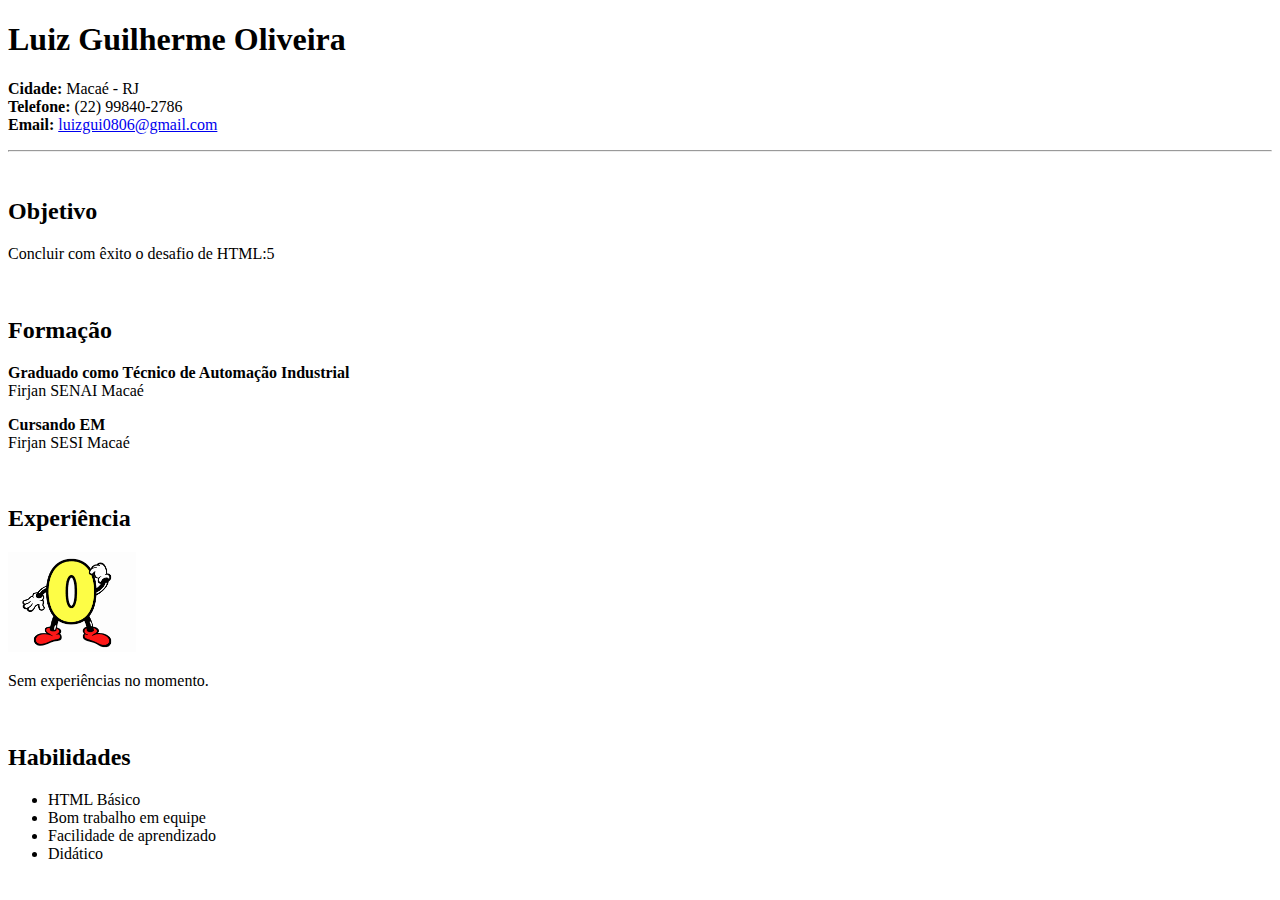
<file: desafio_html_basico/index.html>
<!DOCTYPE html>
<html lang="pt-br">

<head>
	<meta charset="UTF-8">
	<meta http-equiv="X-UA-Compatible" content="IE=edge">
	<meta name="viewport" content="width=device-width, initial-scale=1.0">
	<title>Luiz Guilherme Oliveira</title>
</head>

<body>

	<h1>Luiz Guilherme Oliveira</h1>
	<p>
		<strong>Cidade:</strong> Macaé - RJ <br>
		<strong>Telefone:</strong> (22) 99840-2786 <br>
		<strong>Email:</strong> <a href="mailto:luizgui0806@gmail.com">luizgui0806@gmail.com</a>
	</p>
	
	<hr>
	
	<br>

	<h2>Objetivo</h2>
	<p>Concluir com êxito o desafio de HTML:5</p>
	
	<br>

	<h2>Formação</h2>
	<p>
		<b>Graduado como Técnico de Automação Industrial</b><br>
		Firjan SENAI Macaé
	</p>
	<p>
		<b>Cursando EM</b><br>
		Firjan SESI Macaé
	</p>
	
	<br>

	<h2>Experiência</h2>
	<img src="./imagens/zero.png" alt="Imagem de um zero" height="100">
	<p>Sem experiências no momento.</p>
	
	<br>

	<h2>Habilidades</h2>
	<ul>
		<li>HTML Básico</li>
		<li>Bom trabalho em equipe</li>
		<li>Facilidade de aprendizado</li>
		<li>Didático</li>
	</ul>
</body>

</html>
</file>
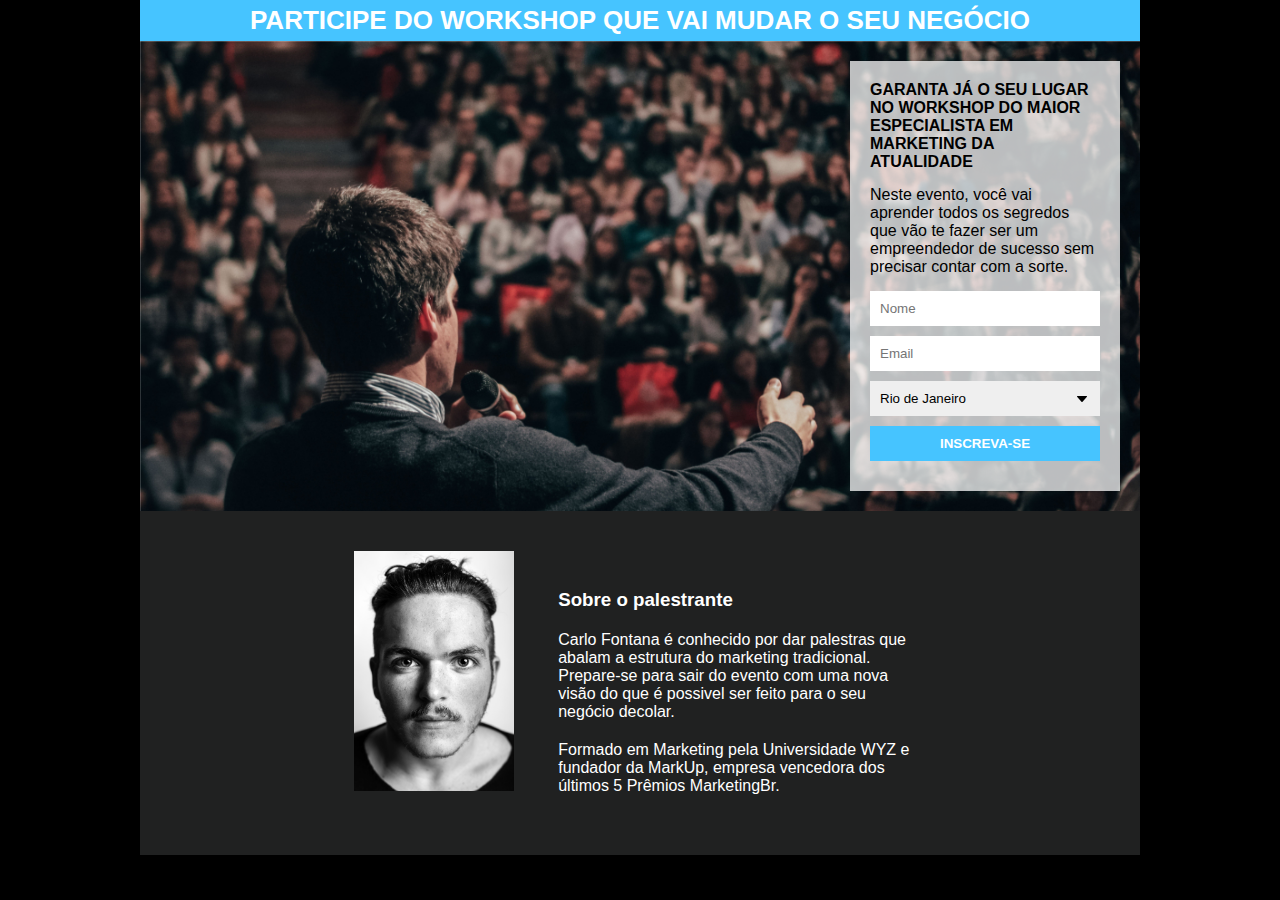
<file: pagina de captura/index.html>
<!DOCTYPE html>
<html lang="pt-br">

<head>
    <meta charset="UTF-8">
    <meta http-equiv="X-UA-Compatible" content="IE=edge">
    <link rel="icon" href="./images/ico.png" type="image-png">
    <meta name="viewport" content="width= device-width, initial-scale= 1.0">
    <link href="./css/style.css" rel="stylesheet">
    <title>Workshop</title>
</head>

<body>

    <div id="conteiner">
        <header>
            <h1 id="title">PARTICIPE DO WORKSHOP QUE VAI MUDAR O SEU NEGÓCIO</h1>
        </header>
        <main>
                <div id="formContainer">
                    <h2 class="marginBottom">GARANTA JÁ O SEU LUGAR NO WORKSHOP DO MAIOR ESPECIALISTA EM MARKETING DA ATUALIDADE</h2>
                    <P class="marginBottom">Neste evento, você vai aprender todos os segredos que vão te fazer ser um empreendedor de sucesso sem precisar contar com a sorte.</P>
                    <form method="post" action="https://gmail.us14.list-manage.com/subscribe/post?u=4a67e71609fc59dc1e850cf83&amp;id=f91725b8b0" id="mc-embedded-subscribe-form" name="mc-embedded-subscribe-form" class="validate" target="_blank" novalidate>
                        <input id="name" type="text" name="FNAME" placeholder="Nome">
                        <input id="email" type="email" name="EMAIL" placeholder="Email">
                        <select name="PLACE">
                            <option value="rj">Rio de Janeiro</option>
                            <option value="sp">São Paulo</option>
                            <option value="mg">Minas Gerais</option>
                            <option value="es">Espírito Santo</option>
                        </select>
                        <!-- real people should not fill this in and expect good things - do not remove this or risk form bot signups-->
                        <div style="position: absolute; left: -5000px;" aria-hidden="true"><input type="text" name="b_4a67e71609fc59dc1e850cf83_f91725b8b0" tabindex="-1" value=""></div>
                        <input type="submit" value="INSCREVA-SE">
                    </form>
                </div>
            </main>
        <footer>
            <img id="face" src="./images/face.jpg" alt="palestrante">
            <div id="description">
                <h3>Sobre o palestrante</h3>
                <p>Carlo Fontana é conhecido por dar palestras que abalam a estrutura do marketing tradicional. Prepare-se para sair do evento com uma nova visão do que é possivel ser feito para o seu negócio decolar.</p>
                <p>Formado em Marketing pela Universidade WYZ e fundador da MarkUp, empresa vencedora dos últimos 5 Prêmios MarketingBr.</p>
            </div>
        </footer>
    </div>
</body>

</html>
</file>
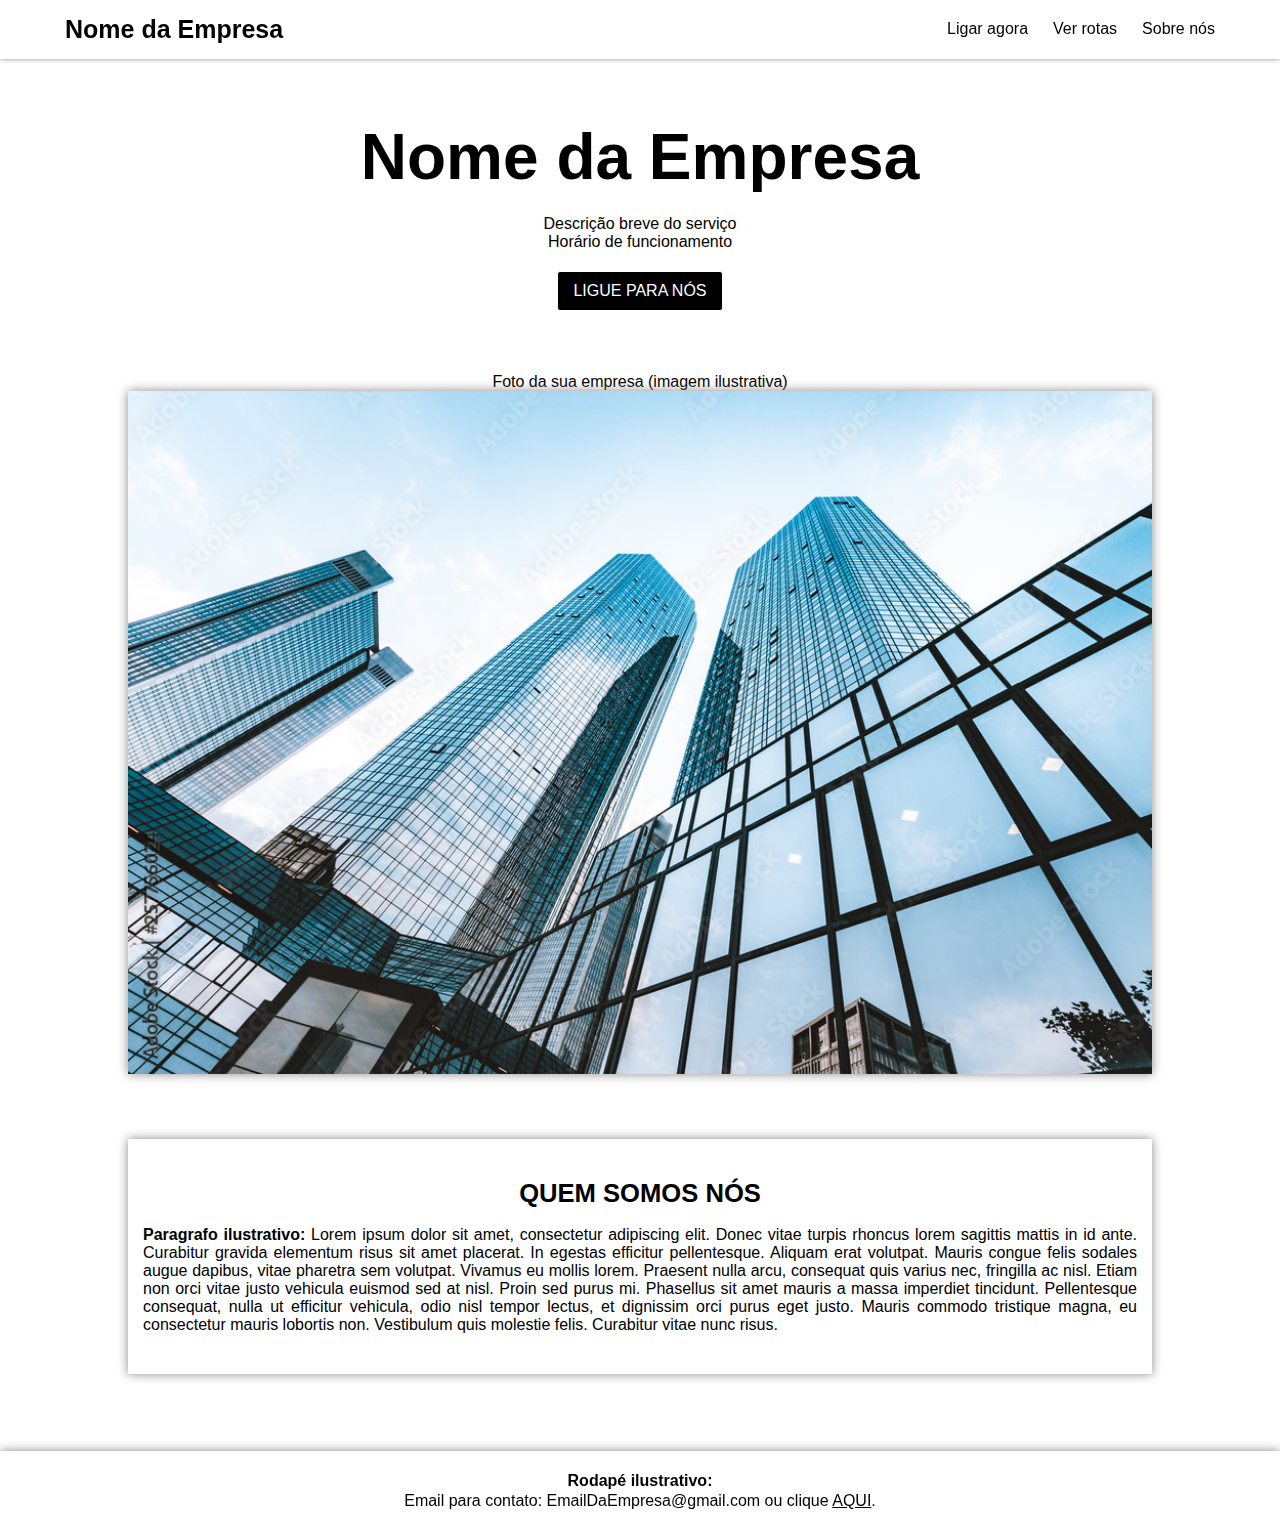
<file: primeiro_site/index.html>
<!DOCTYPE html>
<html lang="pt-br">

<head>
    <meta charset="UTF-8">
    <meta http-equiv="X-UA-Compatible" content="IE=edge">
    <meta name="viewport" content="width=device-width, initial-scale=1.0">
    <link rel="icon" href="./assets/global.svg" type="svg">
    <link href="./css/style.css" rel="stylesheet">
    <title>Nome da Empresa</title>
</head>

<body>
    <header>
        <div id="conteinerMenu">
            <h1><a href="" id="l-h1">Nome da Empresa</h1></a>
            <ul id="menu">
                <!-- <a href="" id="l-c-s">
                    <li id="c-s">Cadastre-se</li>
                </a> <-->
                <a href="#q-s" id="l-s-n">
                    <li>Sobre nós</li>
                </a>
                <a href="https://www.google.com/maps/dir//endereço+da+empresa/@-22.3456629,-41.8240519,12z" id="l-v-r">
                    <li id="v-r">Ver rotas</li>
                </a>
                <a href="tell:NumeroDaEmpresa" id="l-l-a">
                    <li id="l-a">Ligar agora</li>
                </a>
            </ul>
        </div>
    </header>
    <main class="cent">
        <section class="cent2">
            <h2 id="nm-emp">Nome da Empresa</h2>
            <p class="div">Descrição breve do serviço <br>
                Horário de funcionamento
            </p>
            <a href="tel:NumeroDaEmpresa" id="b-lpn" class="div">LIGUE PARA NÓS</a>
        </section>
        <section class="cent2">
            <p>Foto da sua empresa (imagem ilustrativa)</p>
            <img id="fotoEmp" src="./assets/imagemExemplo.jpg" alt="Exemplo de foto da empresa">
        </section>
        <section class="cent2 cinz">
            <h2 id="q-s">QUEM SOMOS NÓS</h2>
            <br>
            <p id="t-q-s"><b>Paragrafo ilustrativo:</b> Lorem ipsum dolor sit amet, consectetur adipiscing elit. Donec
                vitae turpis rhoncus lorem sagittis mattis
                in id ante. Curabitur gravida elementum risus sit amet placerat. In egestas efficitur pellentesque.
                Aliquam erat volutpat. Mauris congue felis sodales augue dapibus, vitae pharetra sem volutpat. Vivamus
                eu mollis lorem. Praesent nulla arcu, consequat quis varius nec, fringilla ac nisl. Etiam non orci vitae
                justo vehicula euismod sed at nisl. Proin sed purus mi. Phasellus sit amet mauris a massa imperdiet
                tincidunt. Pellentesque consequat, nulla ut efficitur vehicula, odio nisl tempor lectus, et dignissim
                orci purus eget justo. Mauris commodo tristique magna, eu consectetur mauris lobortis non. Vestibulum
                quis molestie felis. Curabitur vitae nunc risus.</p>
        </section>
    </main>
    <footer>
        <p id="f-t"><b>Rodapé ilustrativo:</b> <br> Email para contato: EmailDaEmpresa@gmail.com ou clique <a id="l-f-t"
                href="mailto:emaildaempresa@gmail.com">AQUI</a>.</p>
    </footer>

</body>

</html>
</file>
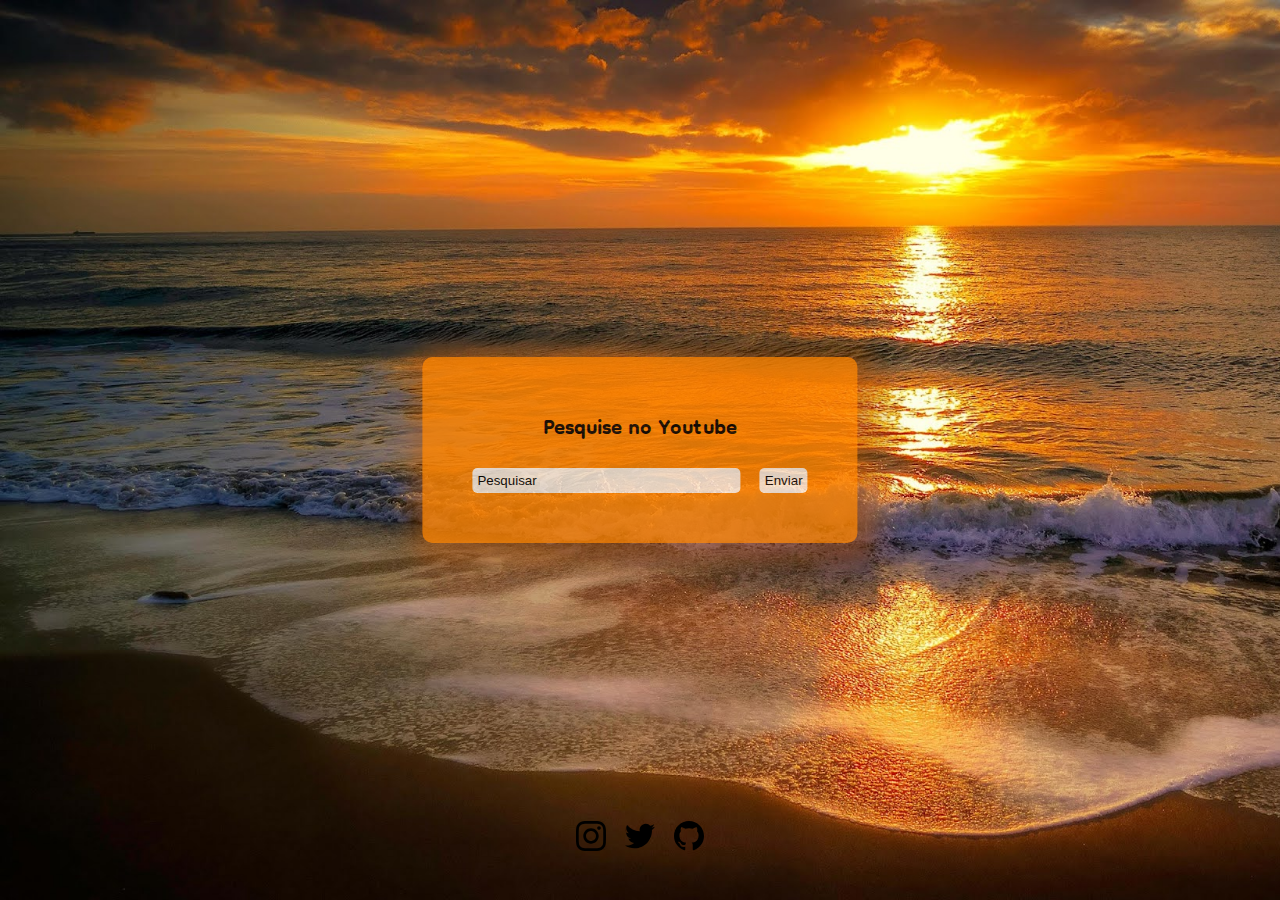
<file: treino_form/index.html>
<!DOCTYPE html>
<html lang="pt-br">

<head>

    <meta charset="UTF-8">
    <meta http-equiv="X-UA-Compatible" content="IE=edge">
    <meta name="viewport" content="width=device-width, initial-scale=1.0">
    <link href="style.css" rel="stylesheet">
    <link href="https://fonts.googleapis.com/css2?family=Dongle:wght@300&display=swap" rel="stylesheet">

    <title>Treino Formulario</title>

</head>

<body>

    <main id="conteiner-form">
        <h1>Pesquise no Youtube</h1>
        <form method="get" action="https://www.youtube.com/results">
            <input id="search" type="text" name="search_query" placeholder="Pesquisar">
            <input id="submit" type="submit" value="Enviar">
        </form>
    </main>

    <footer id="links">
        <a href="https://www.instagram.com/luizowsky/"><img class="icon insta" src="./images/instagram-11.svg" alt="instagram icon"></a>
        <a href="https://twitter.com/luizowsky"><img class="icon" src="images/twitter-1.svg" alt="twiitter icon"></a>
        <a href="https://github.com/luizguilhermeoliveira"><img class="icon" src="./images/iconmonstr-github-1.svg" alt="github icon"></a>
    </footer>

</body>

</html>
</file>
<file: pagina de captura/css/style.css>
*{
    padding: 0;
    margin: 0;
}

body{
    font-family: Arial, Helvetica, sans-serif;
    background-color: black;
}

#conteiner{
    max-width: 1000px;
    margin: auto;
}

/* header */

header{
    background-color: rgb(70, 196, 255);
    text-align: center;
    color: white;
    padding: 5px;
}

#title{
    font-size: 26px;
}

/* main */

main{
    padding: 20px;
    background-image: url(../images/people.jpg);
    background-size: cover;
    overflow: hidden;
}

#formContainer{
    background-color: #FFFFFFBB;
    max-width: 230px;
    padding: 20px;
    float: right;
}

h2{
    font-size: 16px;
}

.marginBottom{
    margin-bottom: 15px;
}

input, select{
    width: 100%;
    box-sizing: border-box;
    padding: 10px;
    border: none;
    outline: 0;
    margin-bottom: 10px;
}

input[type="submit"]{
    background-color: rgb(70, 196, 255);
    color: white;
    font-weight: bold;
}

input[type="submit"]:hover{
    cursor: pointer;
}

select{
    appearance: none;
    -webkit-appearance: none;
    -moz-appearance: none;
    background-image: url(../images/arrow.jpg);
    background-repeat: no-repeat;
    background-position-x: calc(100% - 10px);
    background-position-y: center;
}

/* footer */

footer{
    background-color: #202121;
    padding: 40px;
    text-align: center;
}

#face{
    width: 160px;
}

#description{
    text-align: left;
    color: white;
    display: inline-block;
    max-width: 40%;
    margin-left: 40px;
}

#description p, #description h3{
    margin-bottom: 20px;
}

.description h3{
    font-size: 24px;
}

/* reponsividade */

@media screen and (max-width: 700px){

    #formContainer{
        float: none;
        margin: auto;
    }

    #face{
        margin-bottom: 20px;
    }

    #description{
        position: block;
        margin: auto;
        text-align: center;
        max-width: 100%;
    }

}
</file>
<file: primeiro_site/css/style.css>
*{
    padding: 0;
    margin: 0;
}

html{
    scroll-behavior: smooth;
}

body{
    font-family: Arial, Helvetica, sans-serif;
    box-sizing: border-box;
}

.cent{
    max-width: 80%;
    margin: auto;
}

.cent2{
    margin-top: 6%;
    text-align: center;
}

.div{
    margin-top: 2%;
}

    /* header */

header{
    width: 100%;
    position: sticky;
    top: 0;
    background-color: white;
    box-shadow: 0 0 5px #888888;
}

#conteinerMenu{
    padding: 15px;
    margin-left: 50px;
    margin-right:50px;;
}

h1{
    display: inline-block;
    font-size: 25px;
}

#l-h1{
    text-decoration: none;
    color: black;
}

#l-h1:hover{
    color: rgb(59, 59, 59);
}

#menu{
    list-style-type: none;
    float: right;
}

#l-l-a, #l-v-r, #l-s-n/*, #l-c-s*/{
    color: black;
    text-decoration: none;
    float: right;
    margin-left: 25px;
    margin-top: 5px;
}

#l-l-a:hover, #l-v-r:hover, #l-s-n:hover/*, #l-c-s:hover*/{
    color:rgb(59, 59, 59);
}

    /* main */

/* section 1 */

#nm-emp{
    font-size: 4rem;
}

#b-lpn{
    display: inline-block;
    text-decoration: none;
    padding: 10px;
    padding-left: 15px;
    padding-right: 15px;

    border: 1px solid;
    border-radius: 3px;
    background-color: black;
    color: white;
}

#b-lpn:hover{
    background-color: rgb(59, 59, 59);
    color: white;
}

/* section 2 */

#fotoEmp{
    width: 100%;
    box-shadow: 0 0 10px #888888;
}

/* section 3 */

.cinz{
    box-shadow: 0 0 10px #888888;
    padding: 40px;
    padding-left: 15px;
    padding-right: 15px;
}

#q-s{
    font-size: 1.6rem;
}

#t-q-s{
    text-align: justify;
}

    /* footer */

footer{
    position: relative;
    width: 100%;
    height: 80px;
    margin-top: 6%;
    background-color: white;
    box-shadow: 0 0 10px #888888;
}

#f-t{
    text-align: center;
    position: absolute;
    top: 50%;
    left: 50%;
    transform: translate(-50%, -50%);
    line-height: 20px;
}

#l-f-t{
    color: black;
}

@media screen and (max-width: 642px){
    #conteinerMenu{
        margin: 0;
        text-align: center;
    }

    h1{
        display: block;
        margin: 0;
        font-size: 30px;
    }

    #menu{
        margin-top: 10px;
        display: inline-block;
        float: none;
    }

    #nm-emp{
        font-size: 1.8rem;
    }

    .div{
        margin-top: 5%;
    }

    #b-lpn{
        margin-top: 5%;
    }

    #q-s{
        font-size: 1.2rem;
    }

    #l-l-a{
        margin-left: 0;
    }

}
</file>
<file: treino_form/style.css>
*{
    padding: 0;
    margin: 0;
    box-sizing: border-box;
}

body{
    background-image: url(./images/praia-back.jpg);
    background-repeat: no-repeat;
    background-size: cover;
    background-attachment: fixed;
}

#conteiner-form{
    position: absolute;
    padding: 50px;
    width: 34%;
    top: 50%;
    left: 50%;
    transform: translate(-50%, -50%);
    border-radius: 10px;

    background-color: #FF8400;
    opacity: 0.8;
    box-shadow: #c0590594 5px 5px 25px 15px;
}

h1{
   text-align: center;
   font-size: 2rem;
   font-family: 'Dongle', sans-serif;
}

.form{
    position: relative;
    display: inline-block;
}

#search{
    width: 80%;
    margin-top: 15px;
    padding: 5px;
    border-radius: 5px;
}

#search::placeholder{
    color: black;
}

#submit{
    padding: 5px;
    border-radius: 5px;
    float: right;
    margin-top: 15px;
    cursor: pointer;
    font-weight: 400;
}

input{
    border: none;
    outline: 0;
    background-color: rgba(255, 255, 255, 0.897);
    color: black;
}

#links{
    position: absolute;
    bottom: 5%;
    left: 50%;
    transform: translateX(-50%);
}

.icon{
    width: 30px;
    margin-right: 15px;
}

.icon:hover{
    width: 40px;
    transition: 0.2s;
}

.insta{
    margin-left: 15px;
}

@media screen and (max-width: 1000px){

    form{
        text-align: center;
    }

   #search{
        text-align: center;
    }

    #submit{
        float: none;
        width: 80%;
        margin-top: 5px;
    }

}

@media screen and (max-width: 850px){
    #conteiner-form{
        width: 50%;
    }

    h1{
        font-size: 2rem;
    }

    .icon{
        filter: invert(100);
    }
}

@media screen and (max-width: 578px){
    #conteiner-form{
        width: 70%;
    }

    h1{
        font-size: 1.71rem;
    }
}

@media screen and (max-width: 373px){
    h1{
        line-height: 23px;
    }
}
</file>
